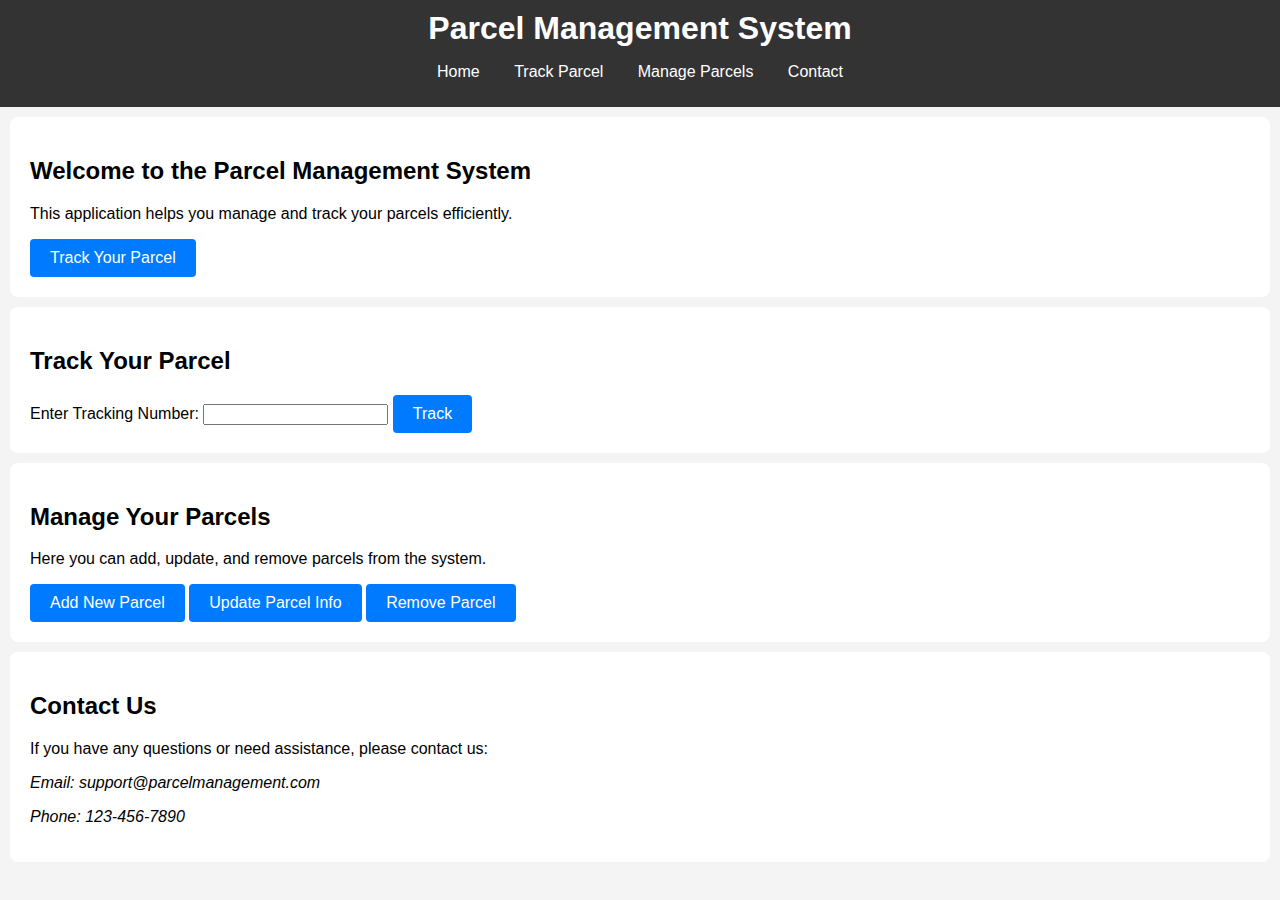
<file: index.html>
<!DOCTYPE html>
<html lang="en">
<head>
    <meta charset="UTF-8">
    <meta name="viewport" content="width=device-width, initial-scale=1.0">
    <title>Parcel Management System</title>
    <link rel="stylesheet" href="css/home.css">
</head>
<body>
    <header>
        <h1>Parcel Management System</h1>
        <nav>
            <ul>
                <li><a href="#home">Home</a></li>
                <li><a href="#track">Track Parcel</a></li>
                <li><a href="#manage">Manage Parcels</a></li>
                <li><a href="#contact">Contact</a></li>
            </ul>
        </nav>
    </header>

    <section id="home">
        <h2>Welcome to the Parcel Management System</h2>
        <p>This application helps you manage and track your parcels efficiently.</p>
        <button onclick="location.href='#track'">Track Your Parcel</button>
    </section>

    <section id="track">
        <h2>Track Your Parcel</h2>
        <form action="#">
            <label for="trackingNumber">Enter Tracking Number:</label>
            <input type="text" id="trackingNumber" name="trackingNumber" required>
            <button type="submit">Track</button>
        </form>
    </section>

    <section id="manage">
        <h2>Manage Your Parcels</h2>
        <p>Here you can add, update, and remove parcels from the system.</p>
        <button onclick="location.href='#'">Add New Parcel</button>
        <button onclick="location.href='#'">Update Parcel Info</button>
        <button onclick="location.href='#'">Remove Parcel</button>
    </section>

    <section id="contact">
        <h2>Contact Us</h2>
        <p>If you have any questions or need assistance, please contact us:</p>
        <address>
            <p>Email: support@parcelmanagement.com</p>
            <p>Phone: 123-456-7890</p>
        </address>
    </section>

    <!-- <footer>
        <p>&copy; 2024 Parcel Management System. All rights reserved.</p>
    </footer> -->
</body>
</html>
</file>
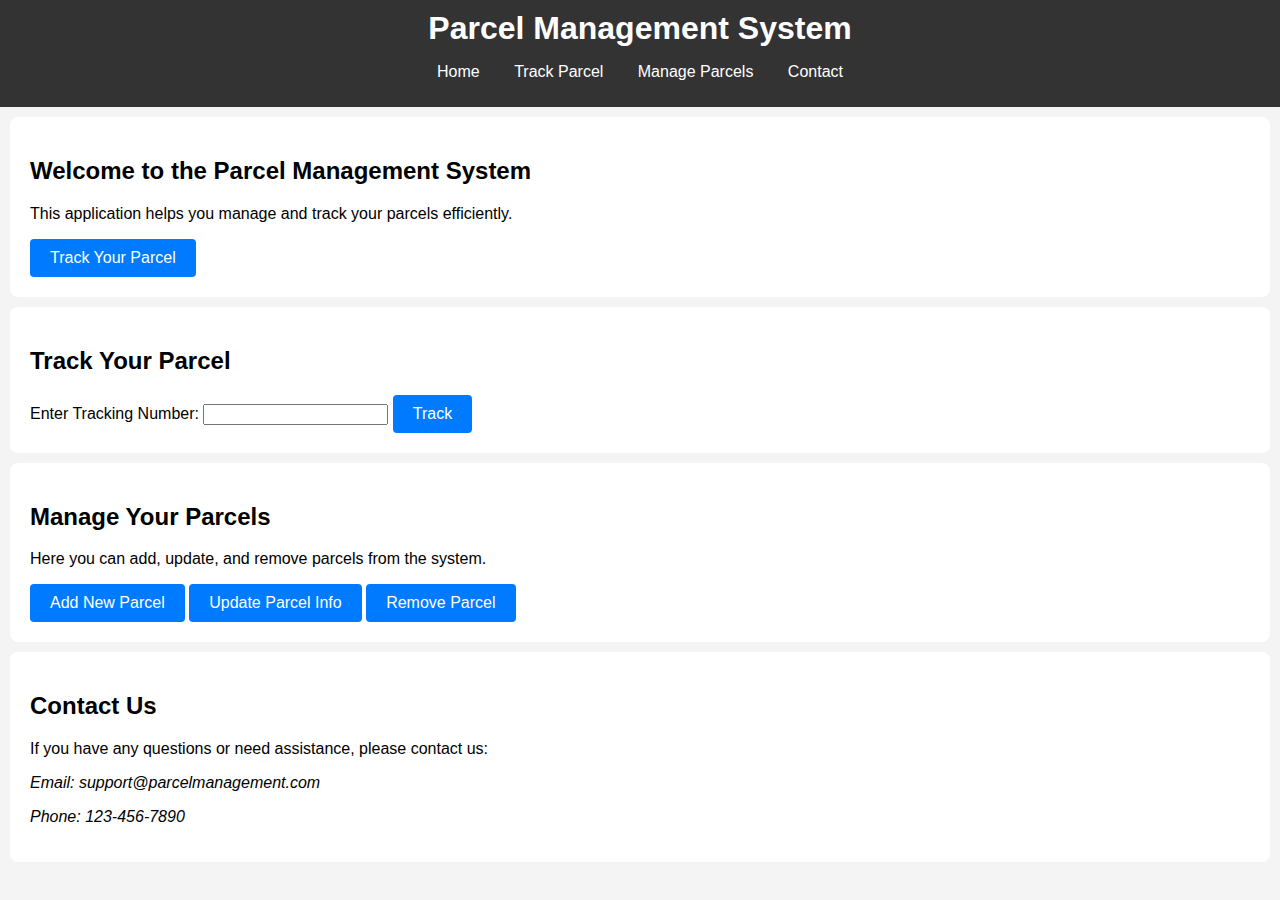
<file: bin/webapp/index.html>
<!DOCTYPE html>
<html lang="en">
<head>
    <meta charset="UTF-8">
    <meta name="viewport" content="width=device-width, initial-scale=1.0">
    <title>Parcel Management System</title>
    <link rel="stylesheet" href="home.css">
</head>
<body>
    <header>
        <h1>Parcel Management System</h1>
        <nav>
            <ul>
                <li><a href="#home">Home</a></li>
                <li><a href="#track">Track Parcel</a></li>
                <li><a href="#manage">Manage Parcels</a></li>
                <li><a href="#contact">Contact</a></li>
            </ul>
        </nav>
    </header>

    <section id="home">
        <h2>Welcome to the Parcel Management System</h2>
        <p>This application helps you manage and track your parcels efficiently.</p>
        <button onclick="location.href='#track'">Track Your Parcel</button>
    </section>

    <section id="track">
        <h2>Track Your Parcel</h2>
        <form action="#">
            <label for="trackingNumber">Enter Tracking Number:</label>
            <input type="text" id="trackingNumber" name="trackingNumber" required>
            <button type="submit">Track</button>
        </form>
    </section>

    <section id="manage">
        <h2>Manage Your Parcels</h2>
        <p>Here you can add, update, and remove parcels from the system.</p>
        <button onclick="location.href='#'">Add New Parcel</button>
        <button onclick="location.href='#'">Update Parcel Info</button>
        <button onclick="location.href='#'">Remove Parcel</button>
    </section>

    <section id="contact">
        <h2>Contact Us</h2>
        <p>If you have any questions or need assistance, please contact us:</p>
        <address>
            <p>Email: support@parcelmanagement.com</p>
            <p>Phone: 123-456-7890</p>
        </address>
    </section>

    <!-- <footer>
        <p>&copy; 2024 Parcel Management System. All rights reserved.</p>
    </footer> -->
</body>
</html>
</file>
<file: css/home.css>
/* General Styles */
body {
    font-family: Arial, sans-serif;
    background-color: #f4f4f4;
    margin: 0;
    padding: 0;
}

header {
    background-color: #333;
    color: #fff;
    padding: 10px;
    text-align: center;
}

header h1 {
    margin: 0;
}

nav ul {
    list-style-type: none;
    padding: 0;
}

nav ul li {
    display: inline;
    margin: 0 15px;
}

nav ul li a {
    color: #fff;
    text-decoration: none;
}

section {
    padding: 20px;
    margin: 10px;
    background-color: #fff;
    border-radius: 8px;
}

button {
    background-color: #007bff;
    color: #fff;
    border: none;
    padding: 10px 20px;
    border-radius: 4px;
    cursor: pointer;
    font-size: 16px;
}

button:hover {
    background-color: #0056b3;
}

footer {
    background-color: #333;
    color: #fff;
    text-align: center;
    padding: 10px;
    position: absolute;
    width: 100%;
    bottom: 0;
}
</file>
<file: bin/webapp/home.css>
/* General Styles */
body {
    font-family: Arial, sans-serif;
    background-color: #f4f4f4;
    margin: 0;
    padding: 0;
}

header {
    background-color: #333;
    color: #fff;
    padding: 10px;
    text-align: center;
}

header h1 {
    margin: 0;
}

nav ul {
    list-style-type: none;
    padding: 0;
}

nav ul li {
    display: inline;
    margin: 0 15px;
}

nav ul li a {
    color: #fff;
    text-decoration: none;
}

section {
    padding: 20px;
    margin: 10px;
    background-color: #fff;
    border-radius: 8px;
}

button {
    background-color: #007bff;
    color: #fff;
    border: none;
    padding: 10px 20px;
    border-radius: 4px;
    cursor: pointer;
    font-size: 16px;
}

button:hover {
    background-color: #0056b3;
}

footer {
    background-color: #333;
    color: #fff;
    text-align: center;
    padding: 10px;
    position: absolute;
    width: 100%;
    bottom: 0;
}
</file>
